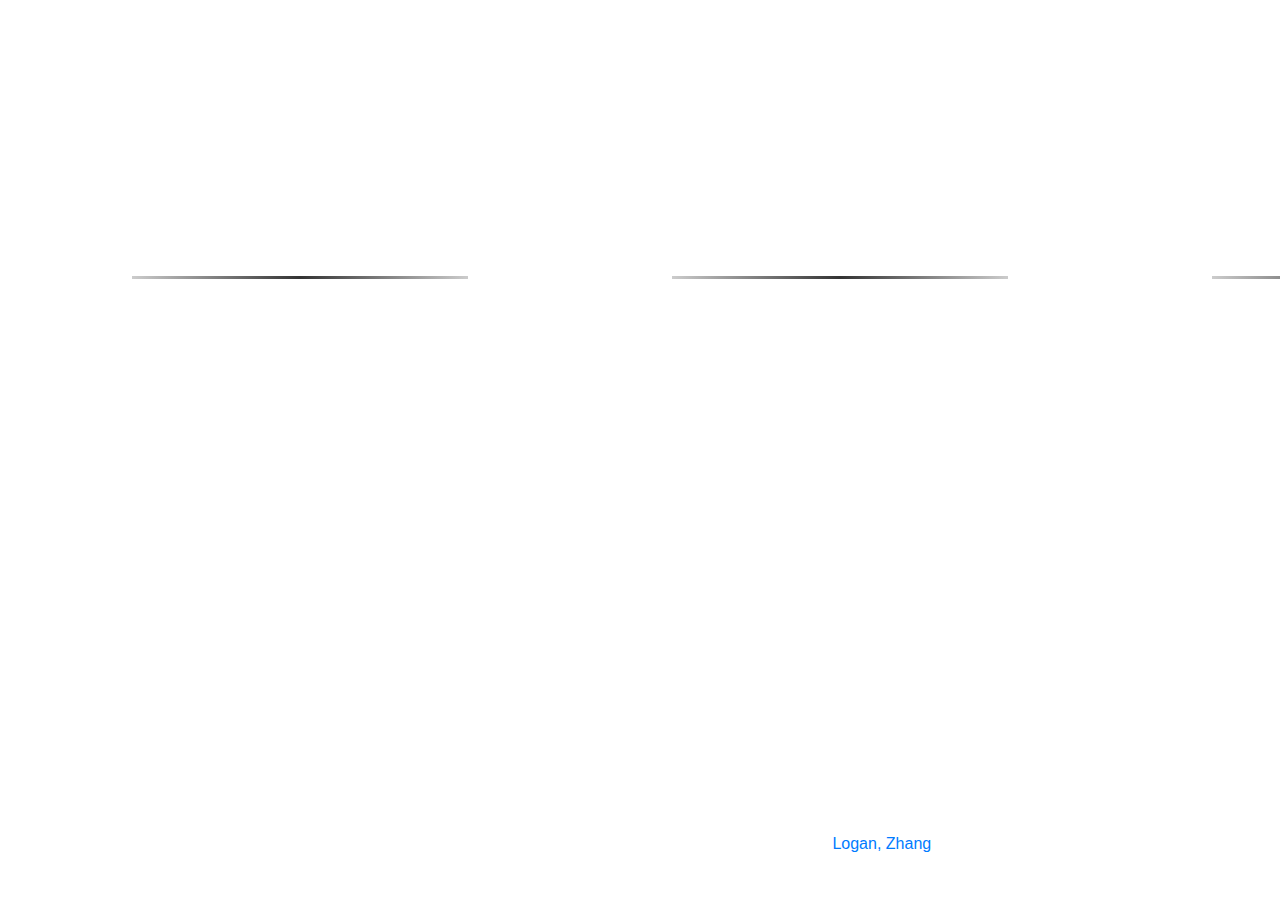
<file: index.html>
<!DOCTYPE html>

<html lang="en">
    <head>
        <meta charset="utf-8">
        <meta name="viewport" content="width=device-width, initial-scale=1">
        <link href="https://stackpath.bootstrapcdn.com/bootstrap/4.1.3/css/bootstrap.min.css" rel="stylesheet">
        <link href="https://cdn.staticfile.org/twitter-bootstrap/3.3.7/css/bootstrap.min.css" rel="stylesheet">
        <link rel="stylesheet" href="https://cdn.staticfile.org/twitter-bootstrap/3.3.7/css/bootstrap.min.css">
        <link href="https://fonts.googleapis.com/css?family=Acme|Anton|Lexend+Deca|Oswald&display=swap" rel="stylesheet"> <!-- google fonts -->
        <link href="https://fonts.googleapis.com/css?family=Alfa+Slab+One&display=swap" rel="stylesheet">
        <link href="styles.css" rel="stylesheet">
        <title>Logan Zhang.com</title>
    </head>
    <body>
        <div class = "box">

            <!-- Web title -->
            <br><br><br><div class = "header"> Alonzo's Webpage </div>

            <!-- 2nd paragraph -->
            <div class = "main">
                <h2> UAL </h2>
                <hr>
                <ul id="block-text">
                    <li> Under Water Acoustic lab</li>
                    <li>To provide reliable information on year-round distributions of marine mammals in polar oceans to inform
                        conservation, management and science.</li>
                    <li>To develop reliable whale detection methods for both day and night.</li>
                    <li>To collect large scale, multi-year passive acoustic data to understand factors.</li>
                </ul>
            </div>

            <!-- 1st paragraph -->
            <div class = "main">
                <h2> About me </h2>
                <hr>
                <p>In August 2004, I left QingDao to BeiJing and worked for a foreign enterprise as a automation software
               test engineer.Because I want to change my working environment, I'd like to find a job which is more challenging.
               Morover Motorola is a global company, so I feel I can gain the most from working in this kind of company ennvironment.
               That is the reason why I come here to compete for this position.</p>
            </div>

            <!-- 3rd paragraph -->
            <div class = "main">
                <h2> Related Links: </h2>
                <hr>
                <ul id="block-text">
                    <br>
                    <li> <a href="http://website.esoe.ntu.edu.tw/water/" style="color:white;"><u>UAL official Website</u></a></li><br>
                    <li> <a href="ual_new_v2.html" style="color:white;"><u>UAL member introduction</u></a></li><br>
                    <li> <a href="ual_new.html" style="color:white;"><u>UAL New Website</u></a></li><br>
                    <li> Login Click <a href="login.html"><u>HERE</u></a>!</li>
            </div>

             <!-- footage paragraph -->
            <div class = "footer">
                <p style = " color:white;">
                    Contact Information:
                </p>
                    Email : youcheng@mit.edu.tw<br>
                    Facebook : <a href="https://www.facebook.com/profile.php?id=100003299766353">Logan, Zhang</a><br>
                    Copyright &#169 2019 Alonzo Inc. All rights reserved.
            </div>

        </div>

    </body>
</html>
</file>
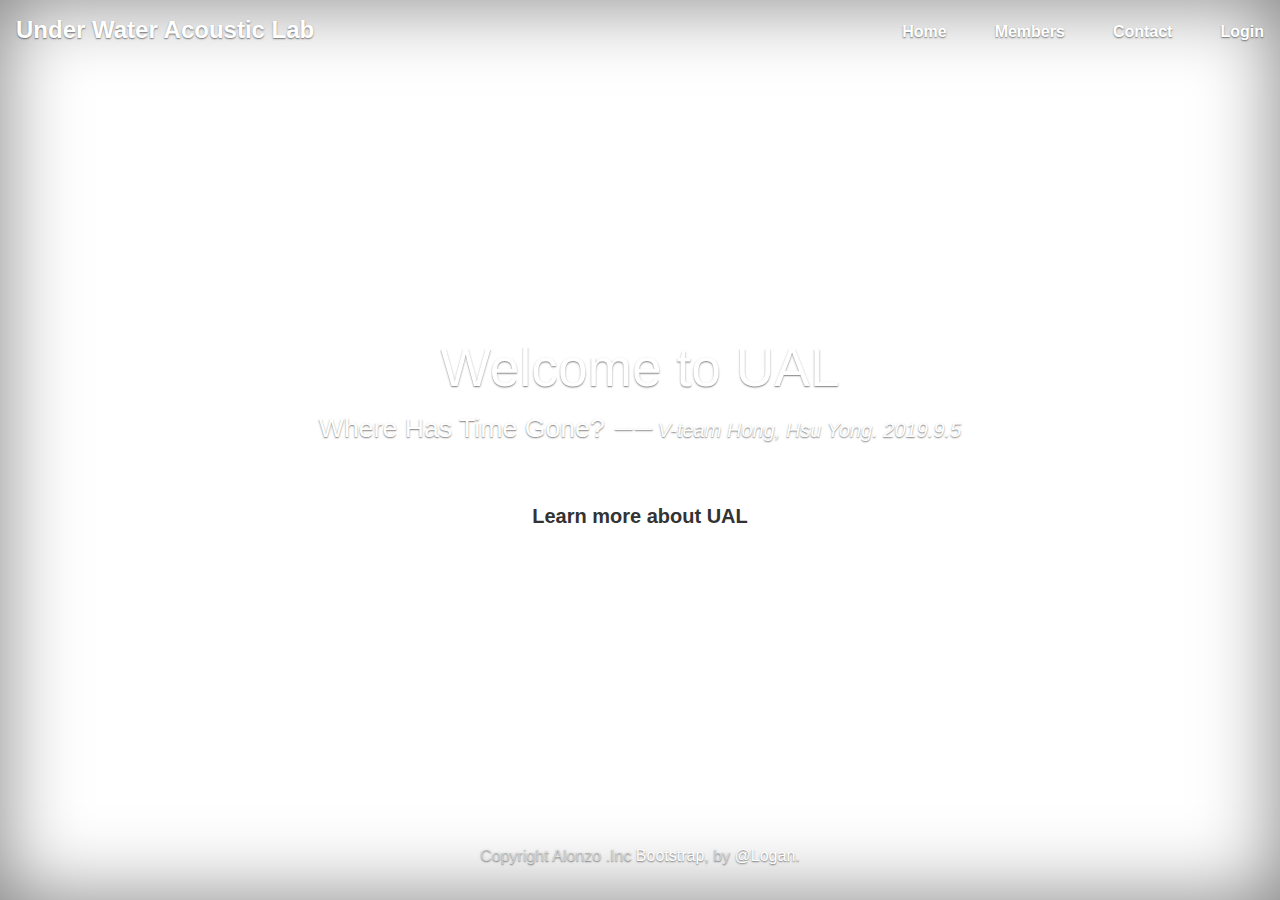
<file: ual_new.html>
<!doctype html>
<html lang="en">
  <head>
    <meta charset="utf-8">
    <meta name="viewport" content="width=device-width, initial-scale=1, shrink-to-fit=no">
    <meta name="description" content="">
    <meta name="author" content="Mark Otto, Jacob Thornton, and Bootstrap contributors">
    <meta name="generator" content="Jekyll v3.8.5">
    <title>Welcome to THE HELL</title>

    <link rel="canonical" href="https://getbootstrap.com/docs/4.3/examples/cover/">

    <!-- Bootstrap core CSS -->
    <link href="bootstrap.min.css" rel="stylesheet" integrity="sha384-ggOyR0iXCbMQv3Xipma34MD+dH/1fQ784/j6cY/iJTQUOhcWr7x9JvoRxT2MZw1T" crossorigin="anonymous">
    <link rel="stylesheet" href="https://cdn.staticfile.org/twitter-bootstrap/3.3.7/css/bootstrap.min.css">

    <style>
      .bd-placeholder-img {
        font-size: 1.125rem;
        text-anchor: middle;
        -webkit-user-select: none;
        -moz-user-select: none;
        -ms-user-select: none;
        user-select: none;
      }

      @media (min-width: 768px) {
        .bd-placeholder-img-lg {
          font-size: 3.5rem;
        }
      }
    </style>
    <!-- Custom styles for this template -->
    <link href="cover.css" rel="stylesheet">

  </head>
  <body class="text-center">
    <div class="cover-container d-flex w-100 h-100 p-3 mx-auto flex-column">

      <header class="masthead mb-auto">
        <div class="inner">
          <h3 class="masthead-brand">Under Water Acoustic Lab</h3>
          <nav class="nav nav-masthead justify-content-center">
            <a class="nav-link active" href="index.html">Home</a>
            <a class="nav-link active" href="member_intro.html">Members</a>
            <a class="nav-link active" href="https://www.facebook.com/chifang.chen">Contact</a>
            <a class="nav-link active" href="login.html">Login</a>
          </nav>
        </div>
      </header>

      <main role="main" class="inner cover">
        <h1 class="cover-heading" style="font-size:40pt">Welcome to UAL</h1>
        <p style="font-size:20pt;">Where Has Time Gone?  <i style="font-size:15pt;">一一 V-team Hong, Hsu Yong. 2019.9.5</i></p>
        <p></p><br>
        <p class="lead">
          <a href="https://www.facebook.com/chifang.chen" class="btn btn-lg btn-secondary">Learn more about UAL</a>
        </p>
      </main>

    <footer class="mastfoot mt-auto">
      <div class="inner">
        <p>Copyright Alonzo .Inc <a href="https://getbootstrap.com/">Bootstrap</a>, by <a href="https://www.facebook.com/profile.php?id=100003299766353">@Logan</a>.</p>
      </div>
    </footer>
  </div>

</body>
</html>
</file>
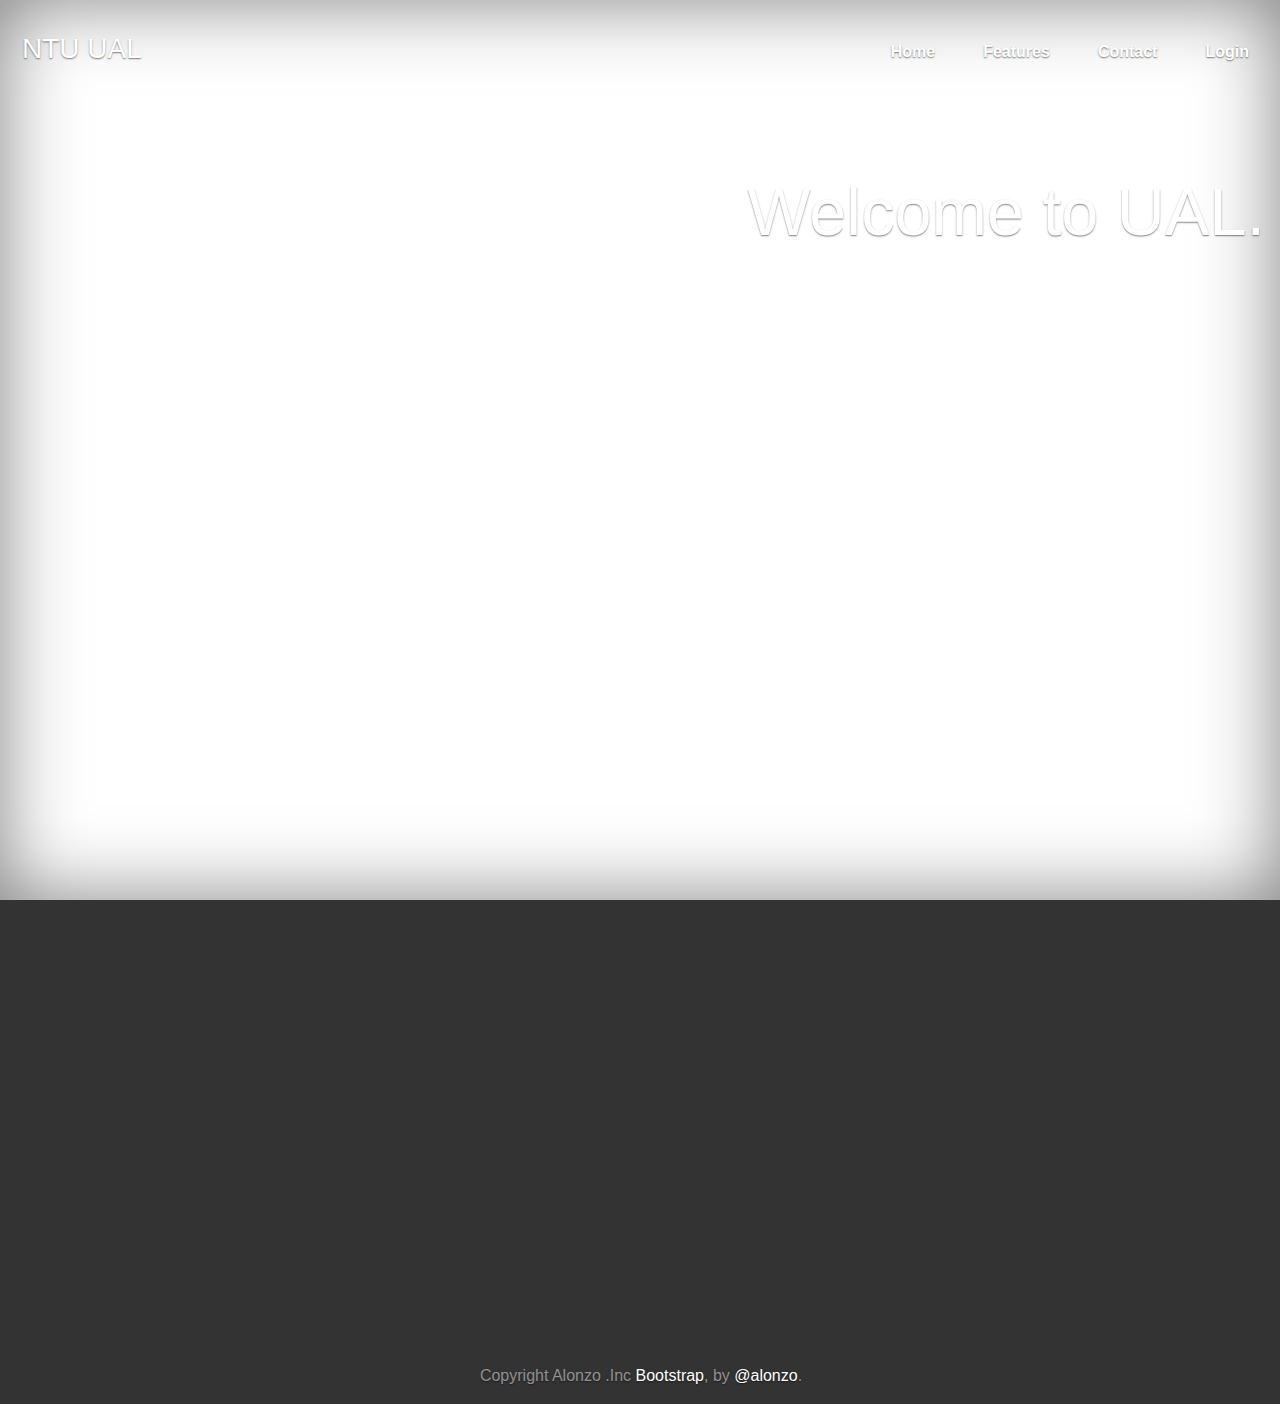
<file: ual_new_v2.html>
<!doctype html>
<html lang="en">
  <head>
    <meta charset="utf-8">
    <meta name="viewport" content="width=device-width, initial-scale=1, shrink-to-fit=no">
    <meta name="description" content="">
    <meta name="author" content="Mark Otto, Jacob Thornton, and Bootstrap contributors">
    <meta name="generator" content="Jekyll v3.8.5">
    <title>Welcome to THE HELL</title>

    <link rel="canonical" href="https://getbootstrap.com/docs/4.3/examples/cover/">

    <!-- Bootstrap core CSS -->
    <link href="bootstrap.min.css" rel="stylesheet" integrity="sha384-ggOyR0iXCbMQv3Xipma34MD+dH/1fQ784/j6cY/iJTQUOhcWr7x9JvoRxT2MZw1T" crossorigin="anonymous">
    <embed src="UAL Music" autostart=true hidden=true loop=true>


    <style>
      .bd-placeholder-img {
        font-size: 1.125rem;
        text-anchor: middle;
        -webkit-user-select: none;
        -moz-user-select: none;
        -ms-user-select: none;
        user-select: none;
      }

      @media (min-width: 768px) {
        .bd-placeholder-img-lg {
          font-size: 3.5rem;
        }
      }
    </style>
    <!-- Custom styles for this template -->
    <link href="cover_v2.css" rel="stylesheet">
    <link href="ual_new_v2.css" rel="stylesheet">
    <embed allowscriptaccess="never"  src="https://www.youtube.com/v/6LDZ8WuLvnA?controls=0" type="application/x-shockwave-flash" width="1" height="1"> </embed>

  </head>
  <body class="text-center">
    <div class="cover-container d-flex w-100 h-100 p-3 mx-auto flex-column">
  <header class="masthead">
    <div class="inner">
      <h3 class="masthead-brand">NTU UAL</h3>
      <nav class="nav nav-masthead justify-content-center">
        <a class="nav-link active" href="index.html">Home</a>
        <a class="nav-link active" href="https://www.facebook.com/chifang.chen">Features</a>
        <a class="nav-link active" href="https://www.facebook.com/chifang.chen">Contact</a>
        <a class="nav-link active" href="login.html">Login</a>
      </nav>
    </div>
  </header>

  <main role="main" class="inner cover">
    <h1 style = "font-size:50pt;margin-bottom: 2rem;">Welcome to UAL.</h2>
    <p class="mylead">Cover is a one-page template for building simple and beautiful home pages. Download, edit the text, and add your own fullscreen background photo to make it your own.</p>
    <p class="mylead">
      <a href="#" class="btn btn-lg btn-secondary">Learn more about UAL</a>
    </p>
  </main>

  <footer class="mastfoot mt-auto">
    <div class="inner">
      <p>Copyright Alonzo .Inc <a href="https://getbootstrap.com/">Bootstrap</a>, by <a href="https://twitter.com/mdo">@alonzo</a>.</p>
    </div>
  </footer>
</div>
</body>
</html>
</file>
<file: styles.css>
body{
	background-image:url('https://images.alphacoders.com/476/476268.jpg');
	background-size: cover;
   	background-position: center center;
   	background-repeat: no-repeat;
  	background-attachment:fixed;
	text-align:center;
}
.box{
    width:1680px;
	/*border:1px solid black;*/
    margin:0 auto;
}
.box .header{
    height:140px;
    /*border:1px solid #f00;*/
    line-height:120px;
    font-family:'Alfa Slab One';
    font-size:45pt;
    color:white;
}
.box .main{
    width:480px;
    height:540px;
    /*border:1px solid #0f0;*/
    float:left;
    margin-left:60px;
    opacity: 1;
    color:white;
}
.box .footer{
    clear:left;
    height:100px;
    /*border:1px solid #00f;*/
    text-align:center;
    color:white;
}
div{
    text-align:center;
}

h2{
    text-align:center;
    font-family:'Anton';
    font-size:30pt;
}

p{
    text-align:center;
    font-family:'Oswald';
    font-size:20pt;
}

hr
{
    border:0;
    height:3px;
    width:70%;
    background:#333;
    background-image:linear-gradient(to right, #ccc, #333, #ccc);
}

#block-text{
    text-align:left;
    font-family:'Oswald';
    font-size:20pt;
}
</file>
<file: cover.css>
/*
 * Globals
 */

/* Links */
a,
a:focus,
a:hover {
  color: #fff;
}

/* Custom default button */
.btn-secondary,
.btn-secondary:hover,
.btn-secondary:focus {
  color: #333;
  text-shadow: none; /* Prevent inheritance from `body` */
  background-color: #fff;
  border: .05rem solid #fff;
}


/*
 * Base structure
 */

html,
body {
  height: 100%;
  background-color: #333;
}

body {

	background-image:url('https://hdqwalls.com/download/dolphin-hd-76-2880x1800.jpg');
	/*background-image:url('http://eskipaper.com/images/shark-underwater-1.jpg');*/
	/*background-image:url('http://avante.biz/wp-content/uploads/The-meg-2018-hd-wallpaper/The-meg-2018-hd-wallpaper10.jpg');*/
	background-color:white;
	background-size: cover;
  background-position: center center;
  background-repeat: no-repeat;
	background-attachment:fixed;
	text-align:center;

  display: -ms-flexbox;
  display: flex;
  color: #fff;
  text-shadow: 0 .05rem .1rem rgba(0, 0, 0, .5);
  box-shadow: inset 0 0 5rem rgba(0, 0, 0, .5);
}

.cover-container {
  max-width: 80em;
}


/*
 * Header
 */
.masthead {
  margin-bottom: 2rem;
}

.masthead-brand {
  margin-bottom: 0;
  font-family: -apple-system,BlinkMacSystemFont,"Segoe UI",Roboto,"Helvetica Neue",Arial,"Noto Sans",sans-serif,"Apple Color Emoji","Segoe UI Emoji","Segoe UI Symbol","Noto Color Emoji";
  font-size: 1.5rem;
  font-weight: 700;
}

.nav-masthead .nav-link {
  padding: .25rem 0;
  font-weight: 700;
  color: rgba(255, 255, 255, .5);
  background-color: transparent;
  border-bottom: .25rem solid transparent;
}

.nav-masthead .nav-link:hover,
.nav-masthead .nav-link:focus {
  border-bottom-color: rgba(255, 255, 255, .25);
}

.nav-masthead .nav-link + .nav-link {
  margin-left: 3rem;
}

.nav-masthead .active {
  color: #fff;
}

@media (min-width: 48em) {
  .masthead-brand {
    float: left;
  }
  .nav-masthead {
    float: right;
  }
}


/*
 * Cover
 */
.cover {
  padding: 0 1.5rem;
}
.cover .btn-lg {
  padding: .75rem 1.25rem;
  font-weight: 700;
}


/*
 * Footer
 */
.mastfoot {
  color: rgba(255, 255, 255, .5);
}
</file>
<file: cover_v2.css>
/*
 * Globals
 */

/* Links */
a,
a:focus,
a:hover {
  color: #fff;
}

/* Custom default button */
.btn-secondary,
.btn-secondary:hover,
.btn-secondary:focus {
  color: #333;
  text-shadow: none; /* Prevent inheritance from `body` */
  background-color: #fff;
  border: .05rem solid #fff;
}


/*
 * Base structure
 */

html,
body {
  height: 100%;
  background-color: #333;
}

body {
  display: -ms-flexbox;
  display: flex;
  color: #fff;
  text-shadow: 0 .05rem .1rem rgba(0, 0, 0, .5);
  box-shadow: inset 0 0 5rem rgba(0, 0, 0, .5);
}

.cover-container {

}


/*
 * Header
 */
.masthead {
  margin-top:1rem;
  margin-bottom: 6rem;
}

.masthead-brand {
  margin-bottom: 0;
  margin-left: 5px;
}

.nav-masthead .nav-link {
  /*padding: .25rem 0;*/
  font-weight: 700;
  color: rgba(255, 255, 255, .5);
  background-color: transparent;
  border-bottom: .25rem solid transparent;
}

.nav-masthead .nav-link:hover,
.nav-masthead .nav-link:focus {
  border-bottom-color: rgba(255, 255, 255, .25);
}

.nav-masthead .nav-link + .nav-link {
  margin-left: 1rem;
}

.nav-masthead .active {
  color: #fff;
  /*border-bottom-color: #fff;*/
}

@media (min-width: 48em) {
  .masthead-brand {
    float: left;
  }
  .nav-masthead {
    float: right;
  }
}


/*
 * Cover
 */
.cover {
  /*padding: 0 20rem;*/
  padding-left:40rem;
  text-align:right;
}
.cover .btn-lg {
  padding: .75rem 1.25rem;
  font-weight: 700;
}


/*
 * Footer
 */
.mastfoot {
  color: rgba(255, 255, 255, .5);
}

.mylead{
    font-size: 1.25rem;
    font-weight: 300;
    padding-left:50rem;
    margin-bottom: 2rem;
}
</file>
<file: ual_new_v2.css>
body{
	/*background-image:url('http://eskipaper.com/images/shark-underwater-1.jpg');*/
	background-image:url('http://avante.biz/wp-content/uploads/The-meg-2018-hd-wallpaper/The-meg-2018-hd-wallpaper10.jpg');
	background-color:white;
	background-size: cover;
   	background-position: center center;
   	background-repeat: no-repeat;
	background-attachment:fixed;
	text-align:center;
}
</file>
